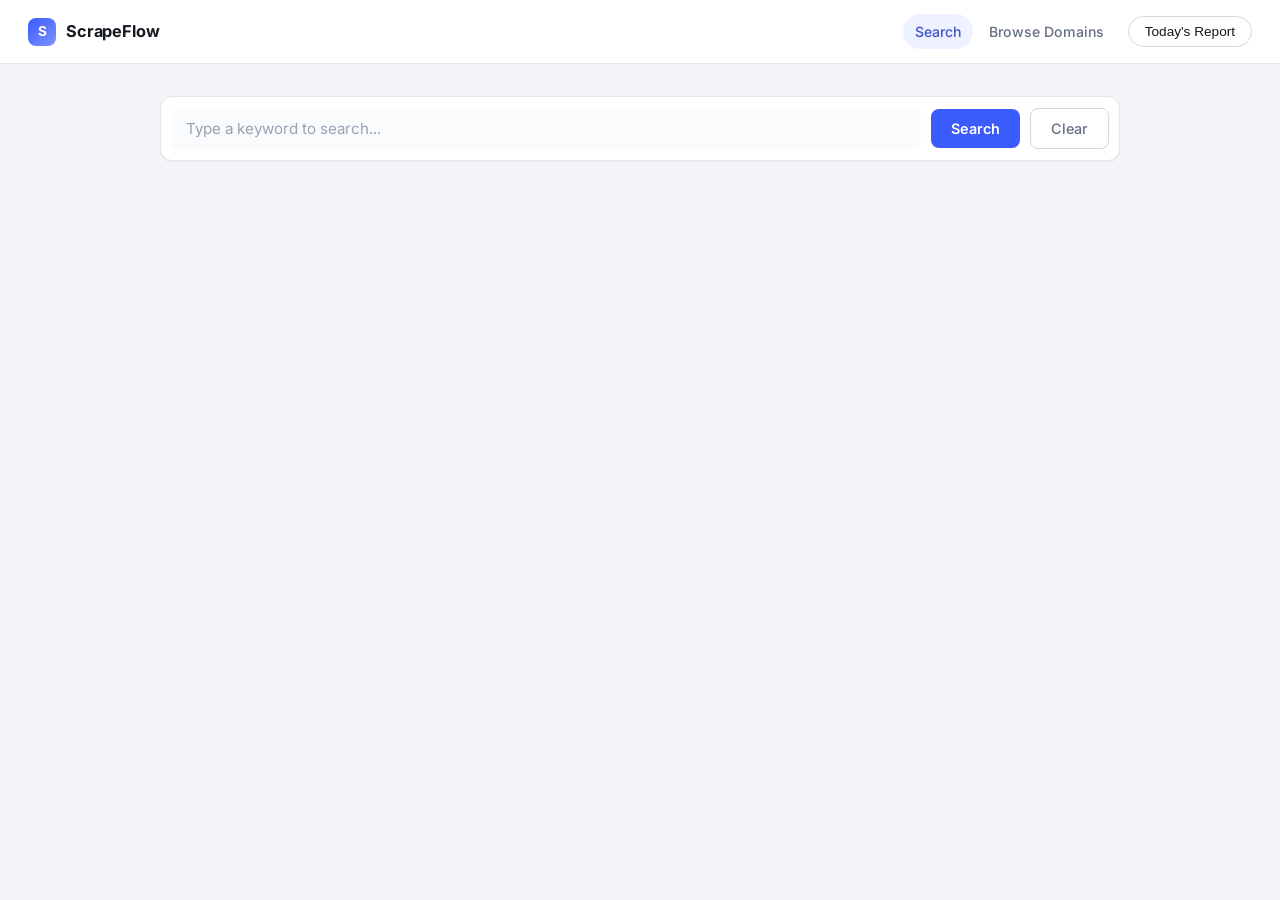
<file: frontend/index.html>
<!doctype html>
<html lang="en">
<head>
  <meta charset="utf-8">
  <meta name="viewport" content="width=device-width, initial-scale=1">
  <title>ScrapeFlow — Search</title>
  <link rel="icon" type="image/svg+xml" href="data:image/svg+xml,%3Csvg xmlns='http://www.w3.org/2000/svg' viewBox='0 0 32 32'%3E%3Crect width='32' height='32' rx='8' fill='%233b5bfd'/%3E%3Ctext x='16' y='22' font-family='Arial,Helvetica,sans-serif' font-size='17' font-weight='700' fill='white' text-anchor='middle'%3ES%3C/text%3E%3C/svg%3E">
  <link rel="preconnect" href="https://fonts.googleapis.com">
  <link rel="preconnect" href="https://fonts.gstatic.com" crossorigin>
  <link href="https://fonts.googleapis.com/css2?family=Inter:wght@400;500;600;700&display=swap" rel="stylesheet">
  <link rel="stylesheet" href="css/style.css">
</head>
<body>
  <header class="topbar">
    <a href="/" class="brand">
      <span class="brand-mark">S</span>
      <span class="brand-name">ScrapeFlow</span>
    </a>
    <nav>
      <a href="/" class="active">Search</a>
      <a href="/domain-browser.html">Browse Domains</a>
      <button class="report-btn" id="report-btn" type="button">Today's Report</button>
    </nav>
  </header>

  <main>
    <div class="search-bar">
      <input type="text" id="q" placeholder="Type a keyword to search...">
      <button id="search-btn" type="button">Search</button>
      <button id="clear-btn" type="button" class="ghost-btn">Clear</button>
    </div>

    <div class="status-line" id="status-line"></div>
    <div id="results-container"></div>
    <div class="pagination" id="pagination" style="display:none">
      <button id="prev-btn" type="button">&larr; Prev</button>
      <span id="page-label"></span>
      <button id="next-btn" type="button">Next &rarr;</button>
    </div>
  </main>

  <div class="modal-overlay" id="report-overlay">
    <div class="modal">
      <div class="modal-header">
        <h2 id="report-date-title">Today's Report</h2>
        <button class="modal-close" id="report-close" type="button">&times;</button>
      </div>
      <div class="report-summary" id="report-summary"></div>
      <table class="report-table">
        <thead>
          <tr><th>Domain</th><th>New Today</th><th>Ingested Today</th><th>Total</th></tr>
        </thead>
        <tbody id="report-rows"></tbody>
      </table>
    </div>
  </div>

  <script src="js/common.js"></script>
  <script src="js/app.js"></script>
</body>
</html>
</file>
<file: frontend/css/style.css>
:root {
  --bg: #f4f5f8;
  --surface: #ffffff;
  --surface-alt: #fafbfd;
  --border: #e4e7ec;
  --border-strong: #d3d7de;
  --text: #14181f;
  --text-muted: #667085;
  --text-faint: #98a2b3;

  --primary: #3b5bfd;
  --primary-hover: #2c47e0;
  --primary-soft: #eef1ff;
  --primary-soft-text: #3f52c9;

  --danger: #d92d20;
  --danger-soft: #fef3f2;

  --radius-lg: 12px;
  --radius-md: 8px;
  --radius-sm: 6px;
  --radius-pill: 999px;

  --shadow-sm: 0 1px 2px rgba(16, 24, 40, 0.06);
  --shadow-md: 0 4px 12px rgba(16, 24, 40, 0.08);
  --shadow-lg: 0 16px 40px rgba(16, 24, 40, 0.16);

  --font-sans: "Inter", -apple-system, BlinkMacSystemFont, "Segoe UI", Roboto, Helvetica, Arial, sans-serif;
}

@media (prefers-color-scheme: dark) {
  :root {
    --bg: #0d0f14;
    --surface: #161a22;
    --surface-alt: #1b202a;
    --border: #2a2f3b;
    --border-strong: #383f4d;
    --text: #e7e9ee;
    --text-muted: #9aa3b2;
    --text-faint: #6b7484;

    --primary: #5b7cff;
    --primary-hover: #7891ff;
    --primary-soft: #1c2340;
    --primary-soft-text: #9db1ff;

    --danger: #f97066;
    --danger-soft: #3a1a18;

    --shadow-sm: 0 1px 2px rgba(0, 0, 0, 0.35);
    --shadow-md: 0 4px 16px rgba(0, 0, 0, 0.45);
    --shadow-lg: 0 20px 48px rgba(0, 0, 0, 0.55);
  }
}

* {
  box-sizing: border-box;
}

html {
  color-scheme: light dark;
}

body {
  margin: 0;
  font-family: var(--font-sans);
  font-size: 15px;
  line-height: 1.5;
  background: var(--bg);
  color: var(--text);
  -webkit-font-smoothing: antialiased;
}

/* ---------- Header ---------- */

header.topbar {
  display: flex;
  align-items: center;
  justify-content: space-between;
  gap: 24px;
  padding: 14px 28px;
  background: var(--surface);
  border-bottom: 1px solid var(--border);
  position: sticky;
  top: 0;
  z-index: 20;
}

.brand {
  display: flex;
  align-items: center;
  gap: 10px;
  text-decoration: none;
  color: var(--text);
}

.brand-mark {
  width: 28px;
  height: 28px;
  border-radius: 8px;
  background: linear-gradient(135deg, var(--primary), #7c93ff);
  color: #fff;
  display: flex;
  align-items: center;
  justify-content: center;
  font-weight: 700;
  font-size: 0.85rem;
  letter-spacing: -0.02em;
  flex-shrink: 0;
}

.brand-name {
  font-size: 1.02rem;
  font-weight: 700;
  letter-spacing: -0.01em;
}

header.topbar nav {
  display: flex;
  align-items: center;
  gap: 4px;
}

header.topbar nav a {
  padding: 7px 12px;
  border-radius: var(--radius-pill);
  color: var(--text-muted);
  text-decoration: none;
  font-size: 0.88rem;
  font-weight: 500;
  transition: background 0.15s ease, color 0.15s ease;
}

header.topbar nav a:hover {
  color: var(--text);
  background: var(--surface-alt);
}

header.topbar nav a.active {
  color: var(--primary-soft-text);
  background: var(--primary-soft);
}

button.report-btn {
  margin-left: 8px;
  padding: 7px 16px;
  border-radius: var(--radius-pill);
  border: 1px solid var(--border-strong);
  background: var(--surface);
  color: var(--text);
  font-size: 0.85rem;
  font-weight: 500;
  cursor: pointer;
  transition: border-color 0.15s ease, color 0.15s ease, background 0.15s ease;
}

button.report-btn:hover {
  border-color: var(--primary);
  color: var(--primary);
  background: var(--primary-soft);
}

/* ---------- Layout ---------- */

main {
  max-width: 1000px;
  margin: 32px auto;
  padding: 0 20px 40px;
}

/* ---------- Search bar ---------- */

.search-bar {
  display: flex;
  align-items: center;
  flex-wrap: wrap;
  gap: 10px;
  margin-bottom: 22px;
  padding: 10px;
  background: var(--surface);
  border: 1px solid var(--border);
  border-radius: var(--radius-lg);
  box-shadow: var(--shadow-sm);
}

.search-bar input[type="text"] {
  flex: 1;
  min-width: 220px;
  padding: 11px 14px;
  border: 1px solid transparent;
  border-radius: var(--radius-md);
  font-size: 0.95rem;
  font-family: inherit;
  background: var(--surface-alt);
  color: var(--text);
  transition: border-color 0.15s ease, background 0.15s ease;
}

.search-bar input[type="text"]::placeholder {
  color: var(--text-faint);
}

.search-bar input[type="text"]:focus {
  outline: none;
  border-color: var(--primary);
  background: var(--surface);
}

.search-bar button {
  padding: 11px 20px;
  border-radius: var(--radius-md);
  font-size: 0.9rem;
  font-weight: 600;
  font-family: inherit;
  background: var(--primary);
  color: white;
  border: none;
  cursor: pointer;
  transition: background 0.15s ease, transform 0.05s ease;
}

.search-bar button:hover {
  background: var(--primary-hover);
}

.search-bar button:active {
  transform: translateY(1px);
}

.search-bar button.ghost-btn {
  background: transparent;
  color: var(--text-muted);
  border: 1px solid var(--border-strong);
  font-weight: 500;
}

.search-bar button.ghost-btn:hover {
  background: var(--surface-alt);
  color: var(--text);
}

.status-line {
  color: var(--text-muted);
  font-size: 0.85rem;
  min-height: 1.2em;
  margin-bottom: 12px;
}

.error-text,
.status-line.error-text,
.report-summary .error-text {
  color: var(--danger);
}

/* ---------- Results table ---------- */

table.results {
  width: 100%;
  border-collapse: separate;
  border-spacing: 0;
  background: var(--surface);
  border: 1px solid var(--border);
  border-radius: var(--radius-lg);
  overflow: hidden;
  box-shadow: var(--shadow-sm);
}

table.results th,
table.results td {
  padding: 12px 16px;
  text-align: left;
  border-bottom: 1px solid var(--border);
  font-size: 0.86rem;
  vertical-align: top;
}

table.results th {
  background: var(--surface-alt);
  color: var(--text-muted);
  font-weight: 600;
  text-transform: uppercase;
  font-size: 0.7rem;
  letter-spacing: 0.04em;
}

table.results tbody tr {
  transition: background 0.1s ease;
}

table.results tbody tr:hover {
  background: var(--surface-alt);
}

table.results tbody tr:last-child td {
  border-bottom: none;
}

table.results td a {
  color: var(--primary);
  text-decoration: none;
  font-weight: 600;
  font-variant-numeric: tabular-nums;
}

table.results td a:hover {
  text-decoration: underline;
}

.badge {
  display: inline-block;
  padding: 3px 10px;
  border-radius: var(--radius-pill);
  background: var(--primary-soft);
  color: var(--primary-soft-text);
  font-size: 0.72rem;
  font-weight: 600;
  white-space: nowrap;
}

.content-cell {
  max-width: 360px;
  color: var(--text);
}

.content-preview {
  /* Scoped here, not on .content-cell (the <td>) — pre-wrap on the td would
     also preserve the raw whitespace/indentation between the td's own tags
     in the source template, not just the extracted text inside this div. */
  white-space: pre-wrap;
  max-height: 4.2em;
  overflow: hidden;
  position: relative;
  color: var(--text-muted);
}

.content-preview.expanded {
  max-height: none;
}

.toggle-link {
  color: var(--primary);
  cursor: pointer;
  font-size: 0.78rem;
  font-weight: 600;
  display: inline-block;
  margin-top: 6px;
}

.toggle-link:hover {
  text-decoration: underline;
}

.empty-state {
  padding: 56px 0;
  text-align: center;
  color: var(--text-faint);
  background: var(--surface);
  border: 1px solid var(--border);
  border-radius: var(--radius-lg);
  font-size: 0.9rem;
}

.pagination {
  display: flex;
  justify-content: center;
  align-items: center;
  gap: 16px;
  margin-top: 20px;
}

.pagination button {
  padding: 7px 16px;
  border-radius: var(--radius-pill);
  border: 1px solid var(--border-strong);
  background: var(--surface);
  color: var(--text);
  font-size: 0.85rem;
  font-weight: 500;
  cursor: pointer;
  transition: border-color 0.15s ease, color 0.15s ease;
}

.pagination button:not(:disabled):hover {
  border-color: var(--primary);
  color: var(--primary);
}

.pagination button:disabled {
  opacity: 0.4;
  cursor: not-allowed;
}

.pagination span {
  font-size: 0.82rem;
  color: var(--text-muted);
}

/* ---------- Today's Report modal ---------- */

.modal-overlay {
  display: none;
  position: fixed;
  inset: 0;
  background: rgba(13, 15, 20, 0.5);
  backdrop-filter: blur(2px);
  align-items: center;
  justify-content: center;
  z-index: 50;
}

.modal-overlay.open {
  display: flex;
}

.modal {
  background: var(--surface);
  border: 1px solid var(--border);
  border-radius: var(--radius-lg);
  width: 92%;
  max-width: 560px;
  max-height: 80vh;
  overflow-y: auto;
  padding: 22px 24px;
  box-shadow: var(--shadow-lg);
}

.modal-header {
  display: flex;
  justify-content: space-between;
  align-items: center;
  margin-bottom: 16px;
}

.modal-header h2 {
  font-size: 1rem;
  font-weight: 700;
  margin: 0;
}

.modal-close {
  cursor: pointer;
  border: none;
  background: var(--surface-alt);
  color: var(--text-muted);
  width: 28px;
  height: 28px;
  border-radius: 50%;
  font-size: 1.1rem;
  line-height: 1;
  display: flex;
  align-items: center;
  justify-content: center;
  transition: background 0.15s ease, color 0.15s ease;
}

.modal-close:hover {
  background: var(--border);
  color: var(--text);
}

.report-summary {
  display: flex;
  gap: 12px;
  margin-bottom: 16px;
}

.report-summary .stat {
  flex: 1;
  background: var(--surface-alt);
  border: 1px solid var(--border);
  border-radius: var(--radius-md);
  padding: 14px 10px;
  text-align: center;
}

.report-summary .stat .value {
  font-size: 1.4rem;
  font-weight: 700;
  color: var(--text);
  font-variant-numeric: tabular-nums;
}

.report-summary .stat .label {
  font-size: 0.68rem;
  color: var(--text-muted);
  text-transform: uppercase;
  letter-spacing: 0.03em;
  margin-top: 2px;
}

table.report-table {
  width: 100%;
  border-collapse: collapse;
  font-size: 0.83rem;
}

table.report-table th,
table.report-table td {
  padding: 8px 6px;
  border-bottom: 1px solid var(--border);
  text-align: left;
}

table.report-table th {
  color: var(--text-muted);
  font-size: 0.68rem;
  text-transform: uppercase;
  letter-spacing: 0.03em;
  font-weight: 600;
}

table.report-table td {
  font-variant-numeric: tabular-nums;
}

table.report-table tbody tr:last-child td {
  border-bottom: none;
}
</file>
